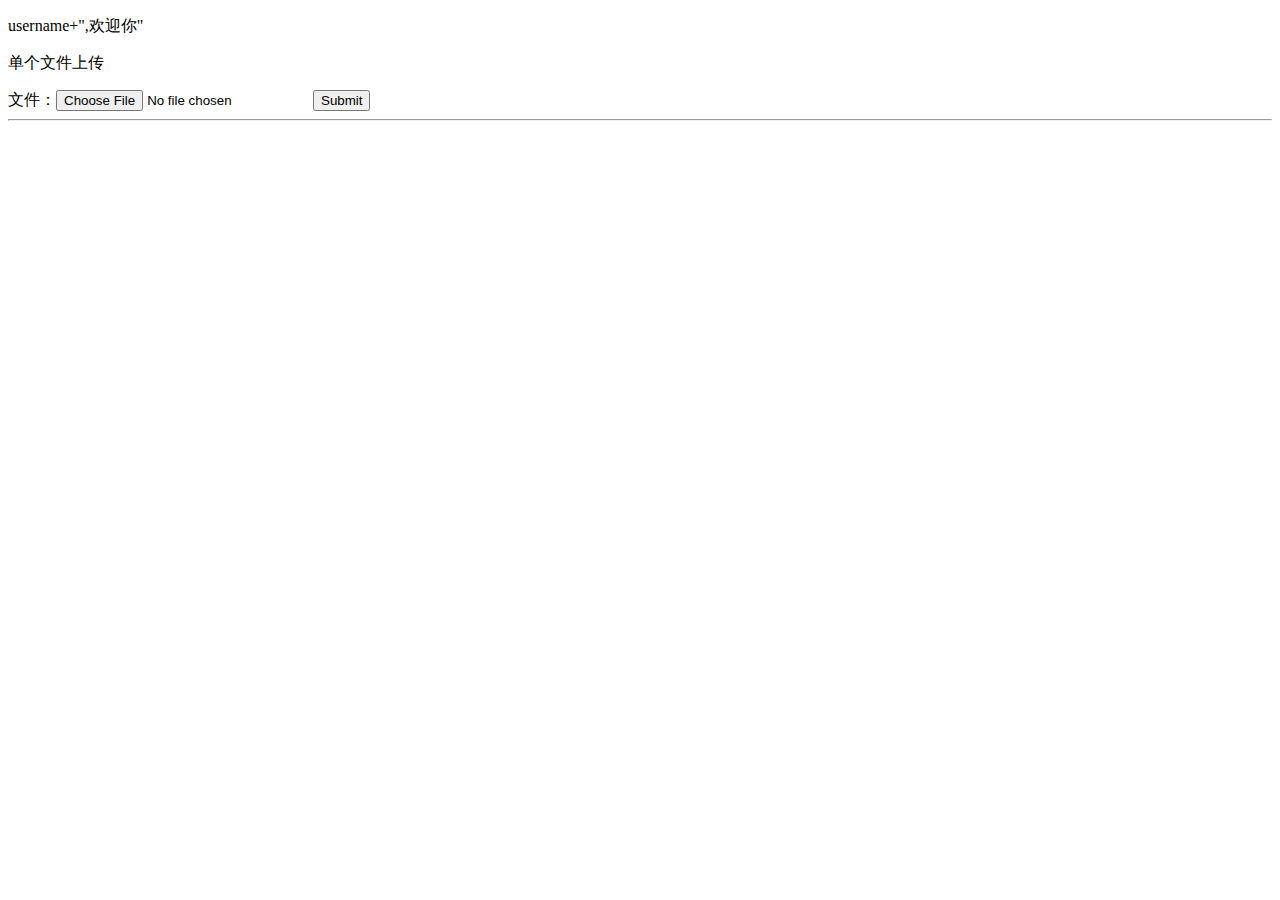
<file: src/main/resources/static/upload.html>
<!DOCTYPE html>
<html lang="en">
<head>
    <meta charset="UTF-8">
    <title>单文件上传测试</title>
</head>
<body>
<p>username+",欢迎你"</p>
<p>单个文件上传</p>
<form method="POST" enctype="multipart/form-data" action="/upload" >
    文件：<input type="file" name="file"/>
    <input type="submit"/>
</form>
<hr/>
</body>
</file>
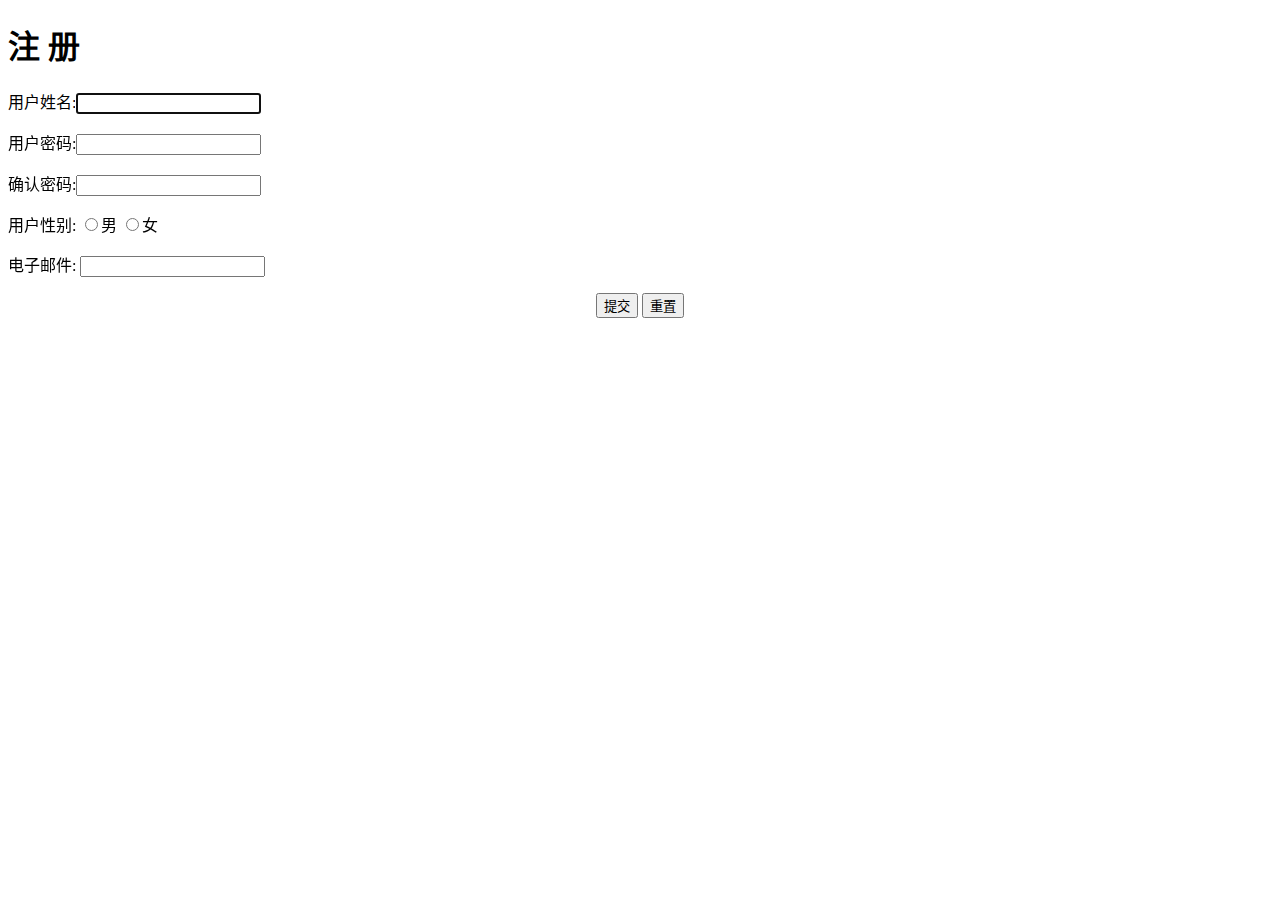
<file: src/main/resources/templates/login/register.html>
<!DOCTYPE html>
<html lang="zh-CN">

<head>
    <meta charset="UTF-8">
    <meta name="viewport" content="width=device-width, initial-scale=1.0">
    <meta http-equiv="Content-Type" content="register/html; charset=gb2312">
    <title>私人网盘</title>
    <link rel="stylesheet" type="text/css" th:href="@{/css/register.css}"/>
</head>

<body>
<div id="loginDiv">
    <form id="register" action="/admin/register" method="post">
        <h1>注 册</h1>
        <p>用户姓名:<input id="username" type="text" autofocus required><label id="name_trip"></label></p>

        <p>用户密码:<input id="password" type="password" required><label id="password_trip"></label></p>

        <p>确认密码:<input id="ensurePassword" type="password" required><label id="ensurePassword_trip"></label></p>

        <div class="sexDiv">
            用户性别:
            <input class="userSex" name="sex" value="boy" type="radio">男
            <input class="userSex" name="sex" value="girl" type="radio">女
            <label id="sex_trip"></label>
        </div>
        <p>
            电子邮件:
            <input id="email" type="email" required>
            <label id="emil_trip"></label>
        </p>
        <p style="text-align: center;">
            <input type="submit" class="button" onblur="checkForm()" value="提交">
            <input type="reset" class="button" value="重置">
        </p>
    </form>
</div>

</body>
<script type="text/javascript">
    function trip(obj, trip) {
        document.getElementById(obj).innerHTML = "<b>" + trip + "</b>";
    }

    function checkSex() {
        var sexNum = document.getElementsByName("sex");
        var sex = "";
        for (let i = 0; i < sexNum.length; ++i) {
            if (sexNum[i].checked) {
                sex = sexNum[i];
            }

        }
        if (sex == "") {
            trip("sex_trip", "ERROR!!");
            return false;
        } else {
            trip("sex_trip", "OK!!");
        }
    }

    function checkForm() {
        checkSelect();
        checkHobby();
        checkSex();

        var trip = document.getElementsByName("em");
        var tripV = trip.inerHTML();
        //获取用户名输入项
        var username = document.getElementById("username");
        var uName = username.value;
        if (uName.length < 1 || uName.length > 30) {
            trip("name_trip", "账号长度为1-30位!!");
            return false;
        } else {
            trip("name_trip", "OK!!");

        }

        //密码长度大于6 和确认必须一致
        var password = document.getElementById("password");
        var userPass = password.value;
        if (userPass.length < 6) {
            trip("password_trip", "密码要>6位!!");
            return false;
        } else {
            trip("password_trip", "OK!!");
        }

        //获取确认密码框的值 var
        var ensurePassword = document.getElementById("ensurePassword");
        var ensurePass = ensurePassword.value;
        if (userPass != ensurePass) {
            trip("ensurePassword_trip", "两次密码不一致!!");
            return false;
        }

        //校验邮箱:/^([a-zA-Z0-9_-])+@([a-zA-Z0-9_-])+(\.[a-zA-Z0-9_-])+/
        var inputEmail = document.getElementById("email");
        var uEmail = inputEmail.value;
        if (!/^([a-zA-Z0-9_-])+@([a-zA-Z0-9_-])+(\.[a-zA-Z0-9_-])+/.test(uEmail)) {
            trip("emil_trip", "邮箱不合法!!");
            return false;
        } else {
            trip("emil_trip", "OK!!");
        }
    }

    function submitT() {
        if (checkForm()) {
            return true;
        } else {
            return false;
        }
    }
</script>
</html>
</file>
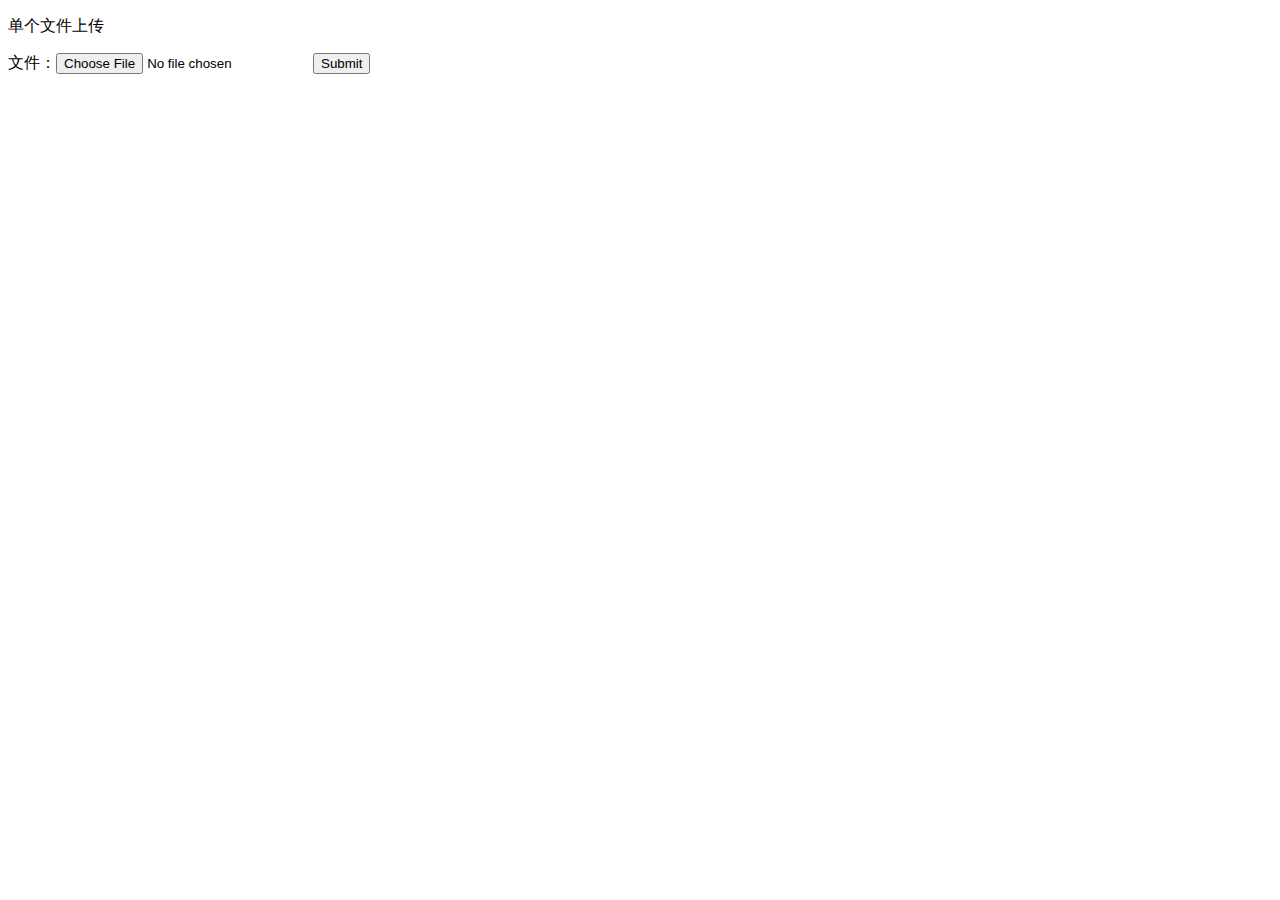
<file: src/main/resources/templates/upload/upload.html>
<!DOCTYPE html>
<html lang="en">
<head>
    <meta charset="UTF-8">
  <title>单文件上传测试</title>
</head>
<script>
</script>
<body>
<p>单个文件上传</p>
<form method="POST" enctype="multipart/form-data" action="/upload" >
  文件：<input type="file" name="file"/>
  <input type="submit"/>
</form>
</body>
</html>
</file>
